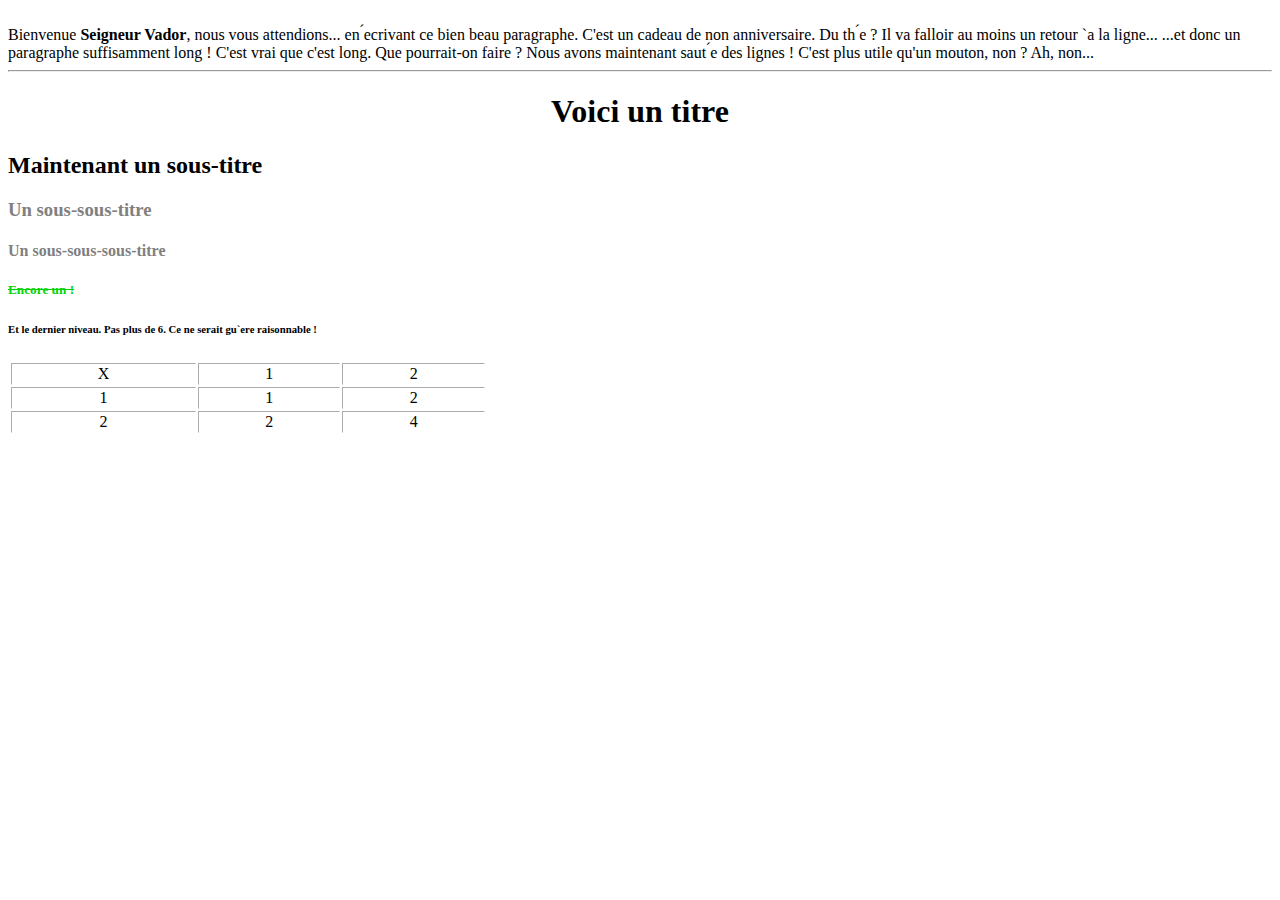
<file: index.html>
<!DOCTYPE html>
<html>
<head>
    <meta charset="UTF-8" />
    <meta name="description" content="Ma belle page web" />
    <meta name="keywords" content="HTML5,CSS3,JavaScript,PHP" />
    <meta name="author" content="Les profs de NSI" />
    <link href="style.css" type="text/css" rel="stylesheet"/>
<!-- je suis bete, j'ai oublie de modifier le nom de l'auteur -->
 <title>
  Qu'est-ce que c'est que ça, s'il vous plait ? C'est le titre.
 </title>
</head>
<body>
<br>
  Bienvenue <b>Seigneur Vador</b>, nous vous attendions... en  ́ecrivant ce bien beau
  paragraphe. C'est un cadeau de non anniversaire. Du th ́e ?
  Il va falloir au moins un retour `a la ligne...
  ...et donc un paragraphe suffisamment long !
  C'est vrai que c'est long. Que pourrait-on faire ?
  Nous avons maintenant saut ́e des lignes !
  C'est plus utile qu'un mouton, non ? Ah, non...
</br>
 <hr />
 <h1>Voici un titre</h1>
<h2>Maintenant un sous-titre</h2>
<h3>Un sous-sous-titre</h3>
<h4>Un sous-sous-sous-titre</h4>
<h5>Encore un !</h5>
<h6>Et le dernier niveau. Pas plus de 6. Ce ne serait gu`ere raisonnable !</h6>

<table border="2">
  <tr> <td> X </td> <td> 1 </td> <td> 2 </td></tr>
  <tr> <td> 1 </td> <td> 1 </td> <td> 2 </td> </tr>
  <tr> <td> 2 </td> <td> 2 </td> <td> 4 </td></tr>
  </table>
</body>
</html>
</file>
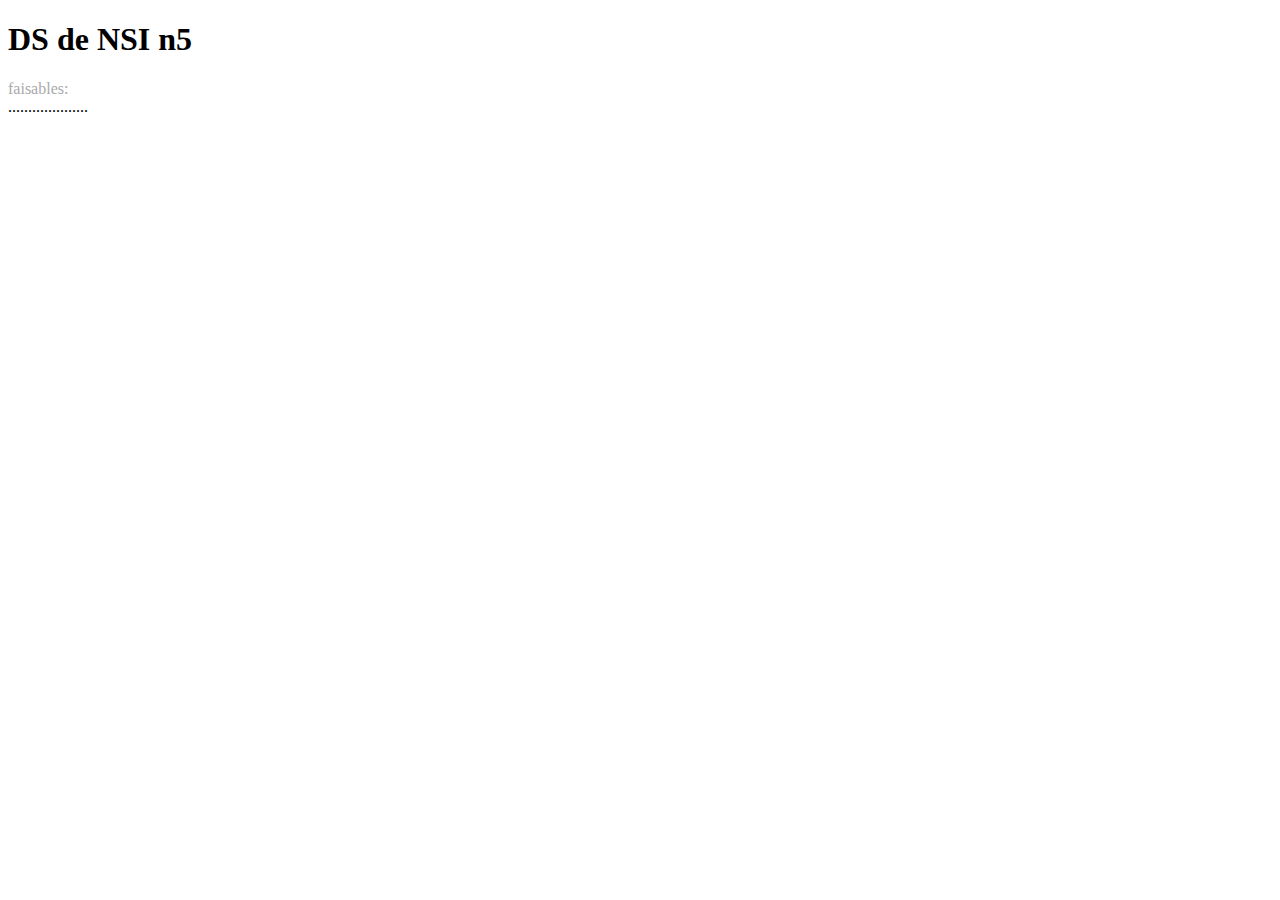
<file: evals/1ereNSI_ds5_partiePratiqueHTML.html>
<!DOCTYPE html>
<html>
<head>
    <meta charset="UTF-8" />
    <meta name="description" content="Mon beau DS5" />
    <meta name="keywords" content="HTML5,CSS3, DS5" />
    <meta name="author" content="Moi" />
	<link href="1ereNSI_ds5_miseEnPage.css" type="text/css" rel="stylesheet" />

</head>


<body>
    <h1 align=centere >DS de NSI n5</h1>
		<li id="teteListe"> faisables: </li>




<table border=10 cellpadding=10 cellspacing=5>
....................
</table>





</body>
</html>
</file>
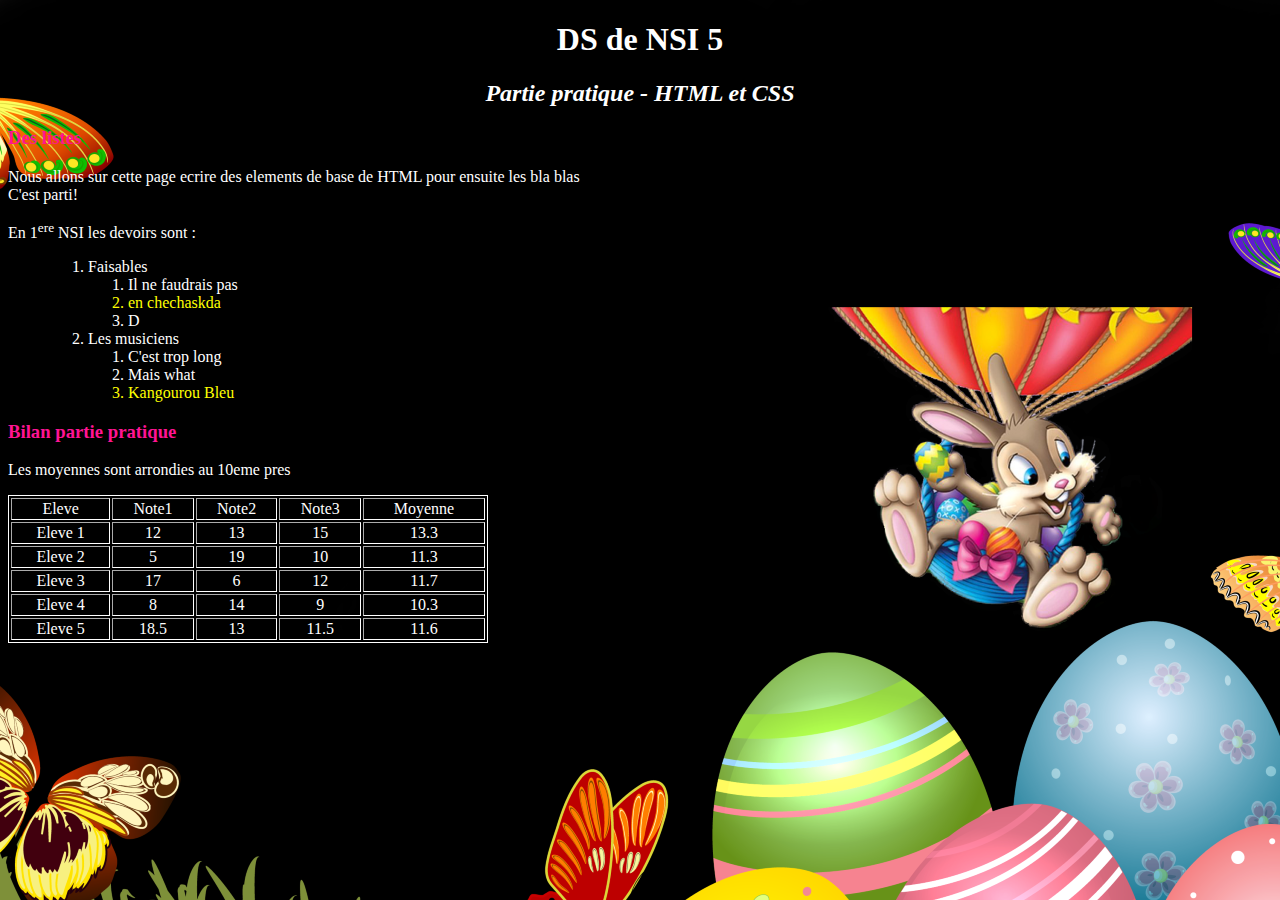
<file: evals/http.html>
<!DOCTYPE html>
<h1 align=center>DS de NSI 5</h1>
<h2 align=center style="font-style: italic;">Partie pratique - HTML et CSS</h2>
<h3>Des listes</h3>

<p>Nous allons sur cette page ecrire des elements de base de HTML pour ensuite les bla blas
<br>C'est parti!</br></p>
<html>
<head>
    <meta charset="UTF-8" />
    <meta name="description" content="Ma belle page web" />
    <meta name="keywords" content="HTML5,CSS3,JavaScript,PHP" />
    <meta name="author" content="Les profs de NSI" />
	<link href="1ereNSI_ds5_miseEnPage.css" type="text/css" rel="stylesheet"/>
<!-- je suis bete, j'ai oublie de modifier le nom de l'auteur -->
 <title>
DS5 </title>
</head>
<body background="1ereNSI_ds5_fondEcran.png" text="white">

</body>
</html>
En 1<sup>ere</sup> NSI les devoirs sont :
<ul><ol>
<li>Faisables</li>
<ol>
	<li>Il ne faudrais pas</li>
	<li style="color: yellow;" >en chechaskda</li> 
	<li>D</li>
	</ol>
	<li>Les musiciens</li>
	<ol>
		<li>C'est trop long</li>
		<li>Mais what</li>
		<li style="color: yellow;">Kangourou Bleu</li>
	</ol>	</ol>	
</ul>
<h3>Bilan partie pratique</h3>
<p>Les moyennes sont arrondies au 10eme pres</p>
<table border=3 >
<tr> <td> Eleve </td> <td> Note1 </td> <td> Note2 </td><td> Note3 </td><td> Moyenne </td></tr>
<tr> <td> Eleve 1 </td> <td> 12 </td> <td> 13 </td><td> 15 </td><td> 13.3 </td></tr>
<tr> <td> Eleve 2</td> <td> 5 </td> <td> 19 </td><td> 10 </td><td> 11.3 </td></tr>
<tr> <td> Eleve 3</td> <td> 17 </td> <td> 6 </td><td> 12 </td><td> 11.7 </td></tr>
<tr> <td> Eleve 4</td> <td> 8 </td> <td> 14 </td><td> 9 </td><td> 10.3 </td></tr>
<tr> <td> Eleve 5</td> <td> 18.5 </td> <td> 13 </td><td> 11.5 </td><td> 11.6 </td></tr>


</table>
																					            																		<!---t6=[{"Nom":ligne["Nom"],"Moy":ligne["Moyenne"]} for ligne in table]
																																										def fusion(e,n):return {"Nom" : e["Nom"],"Maths": e["Maths"],"NSI":e["NSI"],"Anglais":e["Anglais"],"Francais":n["Francais"]}
																																										R=[fusion(t,f) for t in T for f in tFrancais if t ["Nom"]== f["Nom"]]																																										-->
</file>
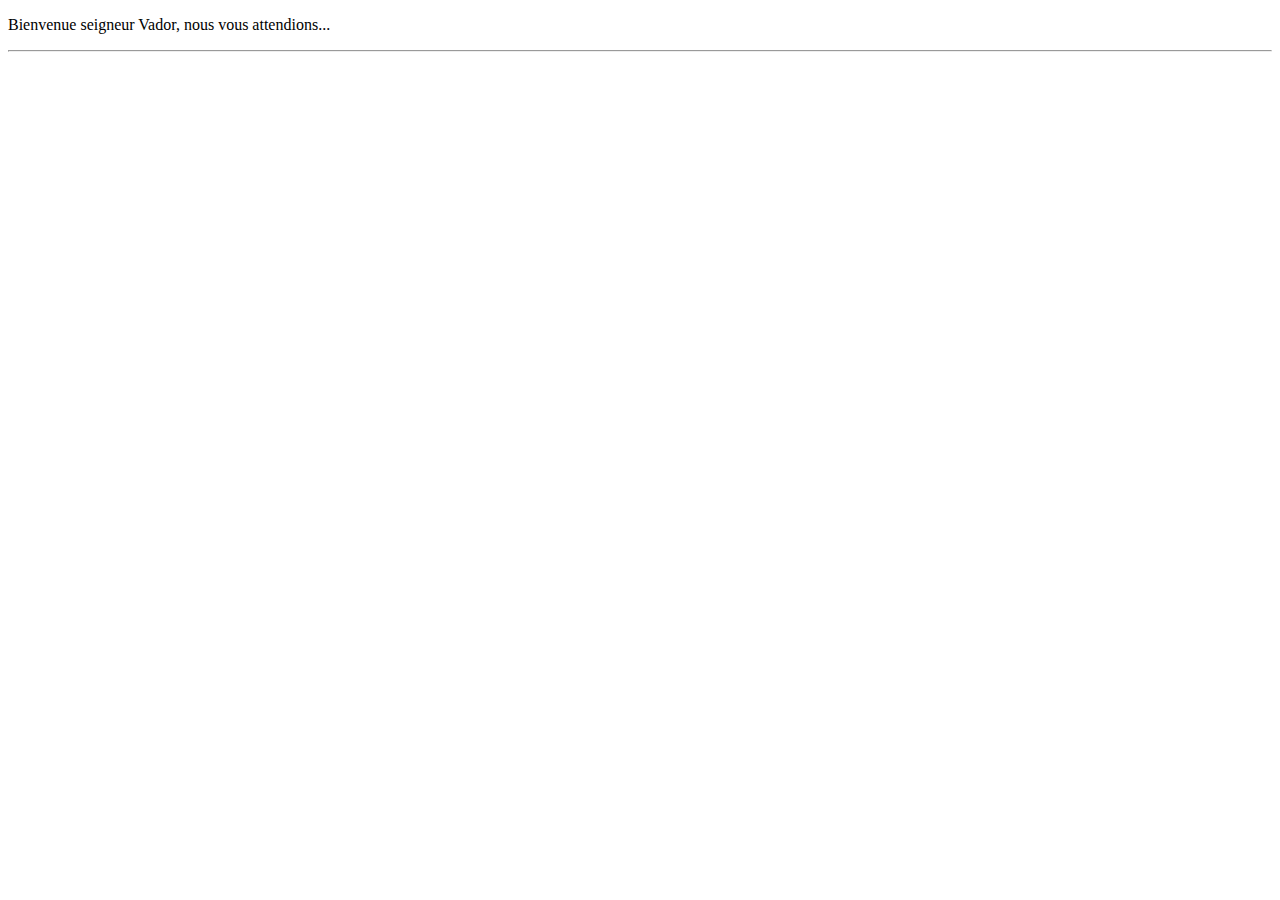
<file: scripts python/HTMML/tp_decouverte.html>
<!DOCTYPE html>
<html>
<head>
    <meta charset="UTF-8" />
    <meta name="description" content="Ma belle page web" />
    <meta name="keywords" content="HTML5,CSS3,JavaScript,PHP" />
    <meta name="author" content="MOI" />
<!-- je suis bete, j'ai oublie de modifier le nom de l'auteur -->
 <title>
  Qu'est-ce que c'est que ça, s'il vous plait ? C'est le titre.
 </title>
</head>
<body>
<p>
  Bienvenue seigneur Vador, nous vous attendions...
 <!-- Quitte à ne pas savoir qu'écrire, autant le mettre en commentaires, non ? -->
 </p>
 <hr />
</body>
</html>
</file>
<file: style.css>
* {font-family:cursive;}

h1 { text-align: center;
    font-weight:bold;
    }
h5 { text-decoration:line-through;
    color:rgb(6, 211, 6);
        }
p { text-align: right;
    }
	
h3,h4 { color: gray;
		}

table  {width:30em;
    height:3em ;
    text-align:center;
    vertical-align:center;
    border:1pt solid white;
    }
	
#favori {color:yellow;
		font-style:italic
		}
</file>
<file: evals/1ereNSI_ds5_miseEnPage.css>
p {color: white;}

h3 { color: DeepPink;
		}

table  {width:30em;
    height:3em ;
    text-align:center;
    vertical-align:center;
    border:1pt solid white;
    }
	
#teteListe { color : DarkGray;
	font: weight 11px;;
	
	}
	
#favori {color:yellow;
		font-style:italic;
		}
</file>
